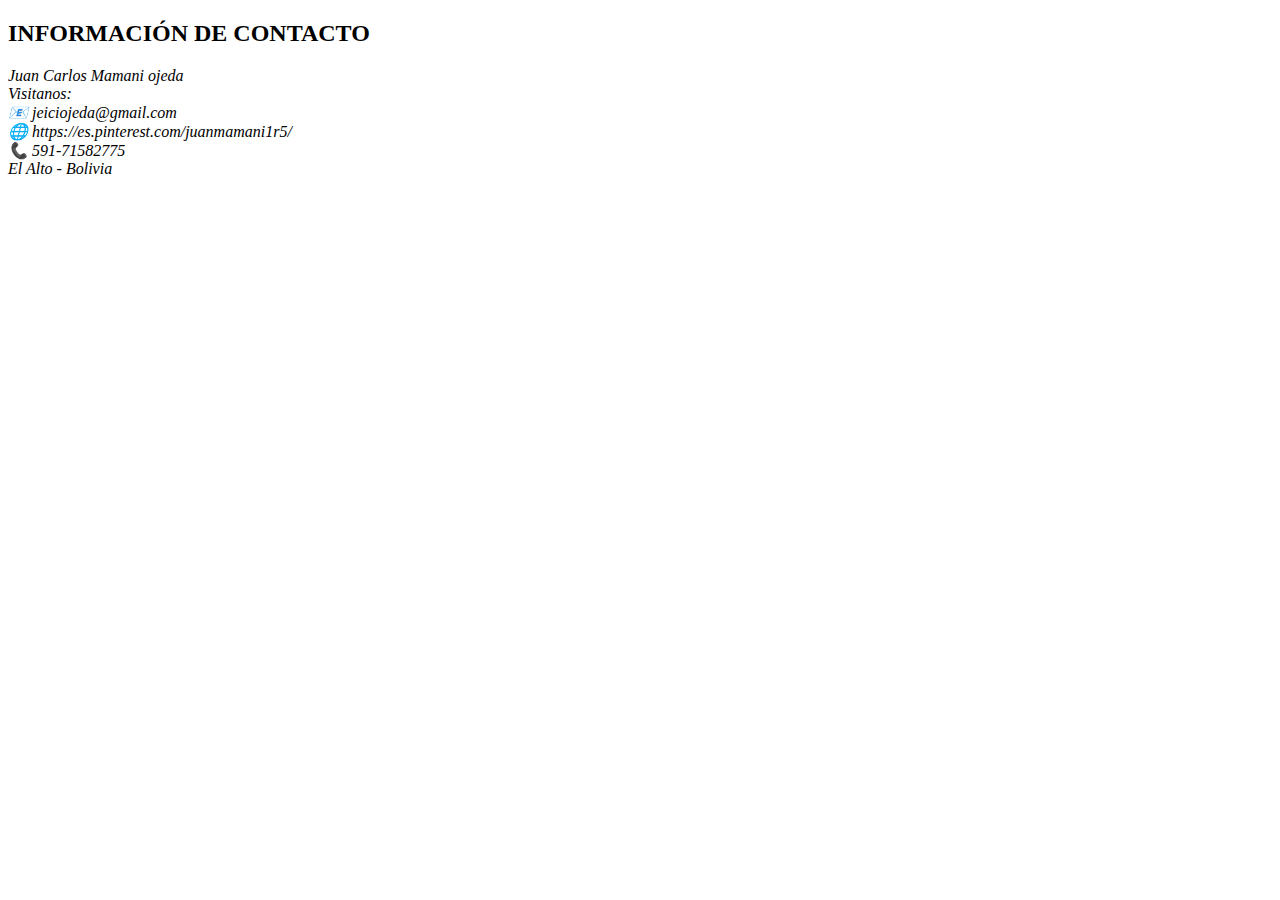
<file: contactos.html>
<!DOCTYPE html>
<html lang="en">
    <head>
        <meta charset="UTF-8" />
        <title>Contactos</title>
    </head>
<body>

<H2>INFORMACIÓN DE CONTACTO</H2>

<address>
Juan Carlos Mamani ojeda
<br> 
Visitanos:<br>
📧 jeiciojeda@gmail.com<br>
🌐 https://es.pinterest.com/juanmamani1r5/<br>
📞 591-71582775<br>
El Alto - Bolivia
</address>

</body>
</html>
</file>
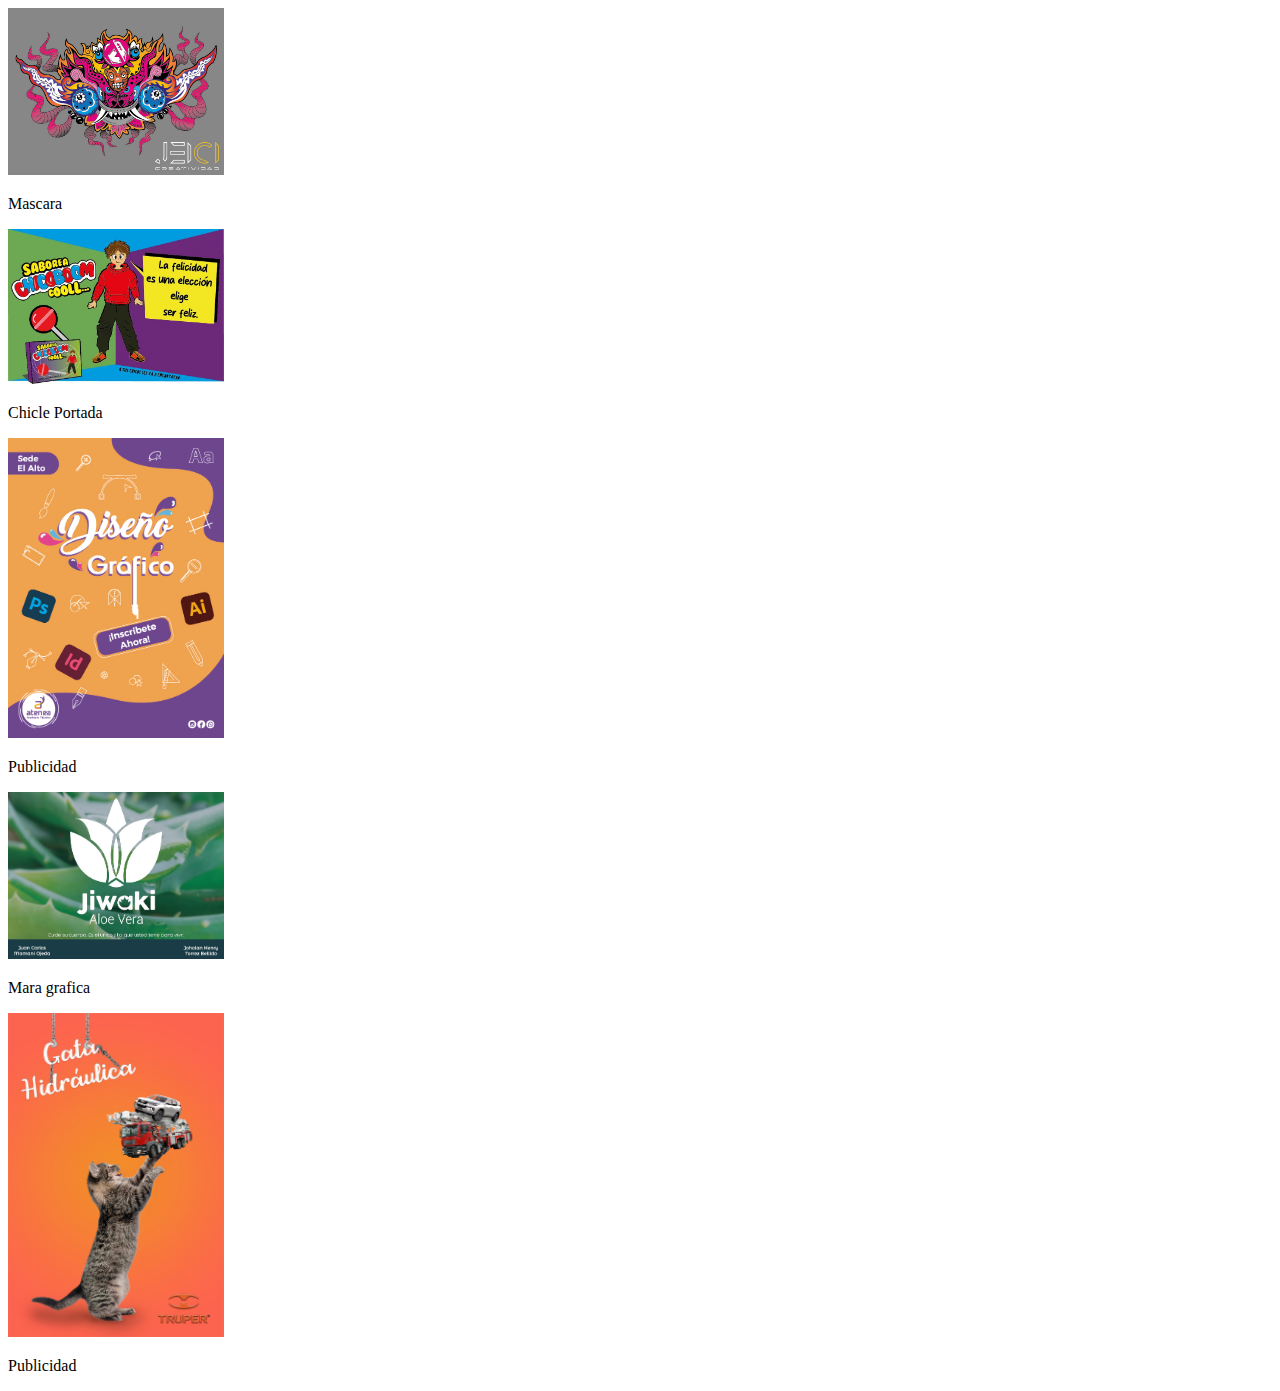
<file: proyecto2.html>
<!DOCTYPE html>
<html lang="en">
    <head>
        <meta charset="UTF-8" />
        <title>Trabajos</title>
    </head>
    <body>
     <article>
            <img src="img/Mascara.jpg" alt="Imagen 4" width="216">
            <p>Mascara</p>
    </article>
    <article>
            <img src="img/Chicoboom.jpg" alt="Imagen 4" width="216">
            <p>Chicle Portada</p>
    </article>
    <article>
            <img src="img/Folletos%20Trabajos.jpg" alt="Imagen 4" width="216">
            <p>Publicidad</p>
    </article>
    <article>
            <img src="img/Logo%20JIWAKI.jpg" alt="Imagen 4" width="216">
            <p>Mara grafica</p>
    </article>
    <article>
            <img src="img/Gata%20Hidr%C3%A1ulica.jpg" alt="Imagen 4" width="216">
            <p>Publicidad</p>
    </article>
        </body>
</html>
</file>
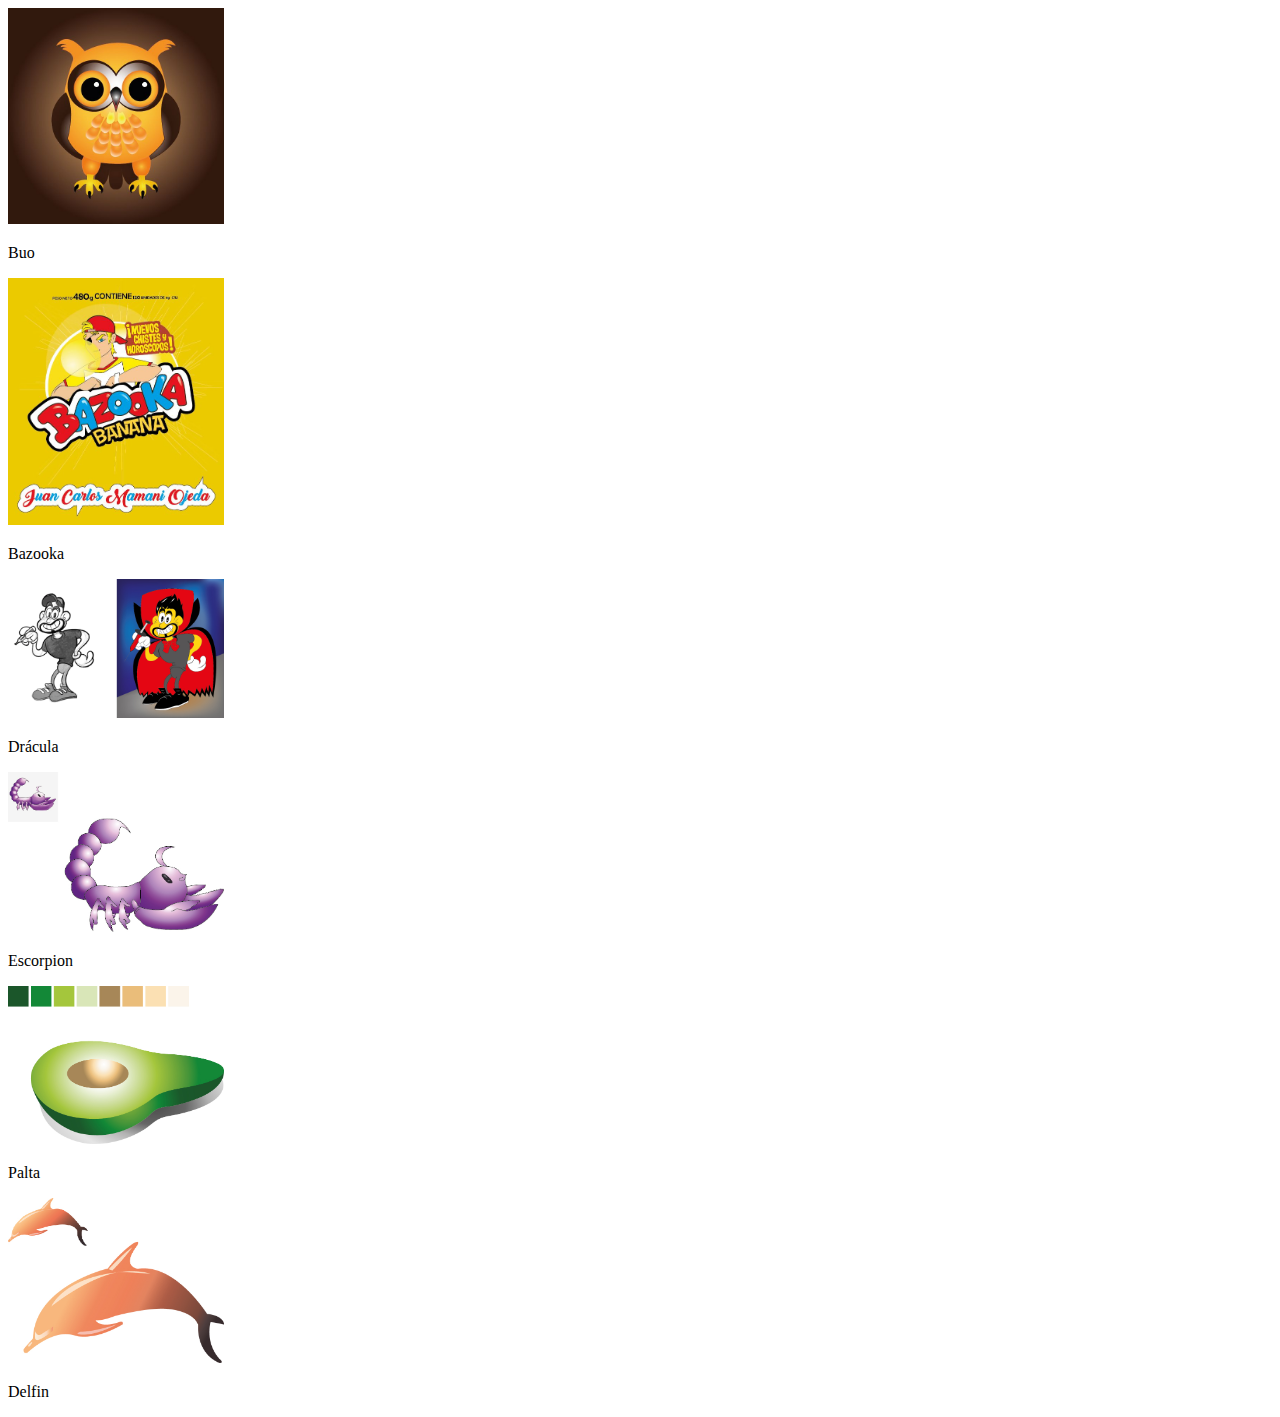
<file: proyecto3.html>
<!DOCTYPE html>
<html lang="en">
    <head>
        <meta charset="UTF-8" />
        <title>Ilustraciones</title>
    </head>
    <body><article>
            <img src="img/Buo.jpg" alt="Imagen 4" width="216">
            <p>Buo</p>
    </article>
    <article>
            <img src="img/publicidad.jpg" alt="Imagen 4" width="216">
            <p>Bazooka</p>
    </article>
    <article>
            <img src="img/Dracula.jpg" alt="Imagen 4" width="216">
            <p>Drácula</p>
    </article>
    <article>
            <img src="img/Escorpion.jpg" alt="Imagen 4" width="216">
            <p>Escorpion</p>
    </article>
    <article>
            <img src="img/Palta%20Degradado.jpg" alt="Imagen 4" width="216">
            <p>Palta</p>
    </article>
    <article>
            <img src="img/Delfin.jpg" alt="Imagen 4" width="216">
            <p>Delfin</p>
    </article>
        </body>
</html>
</file>
